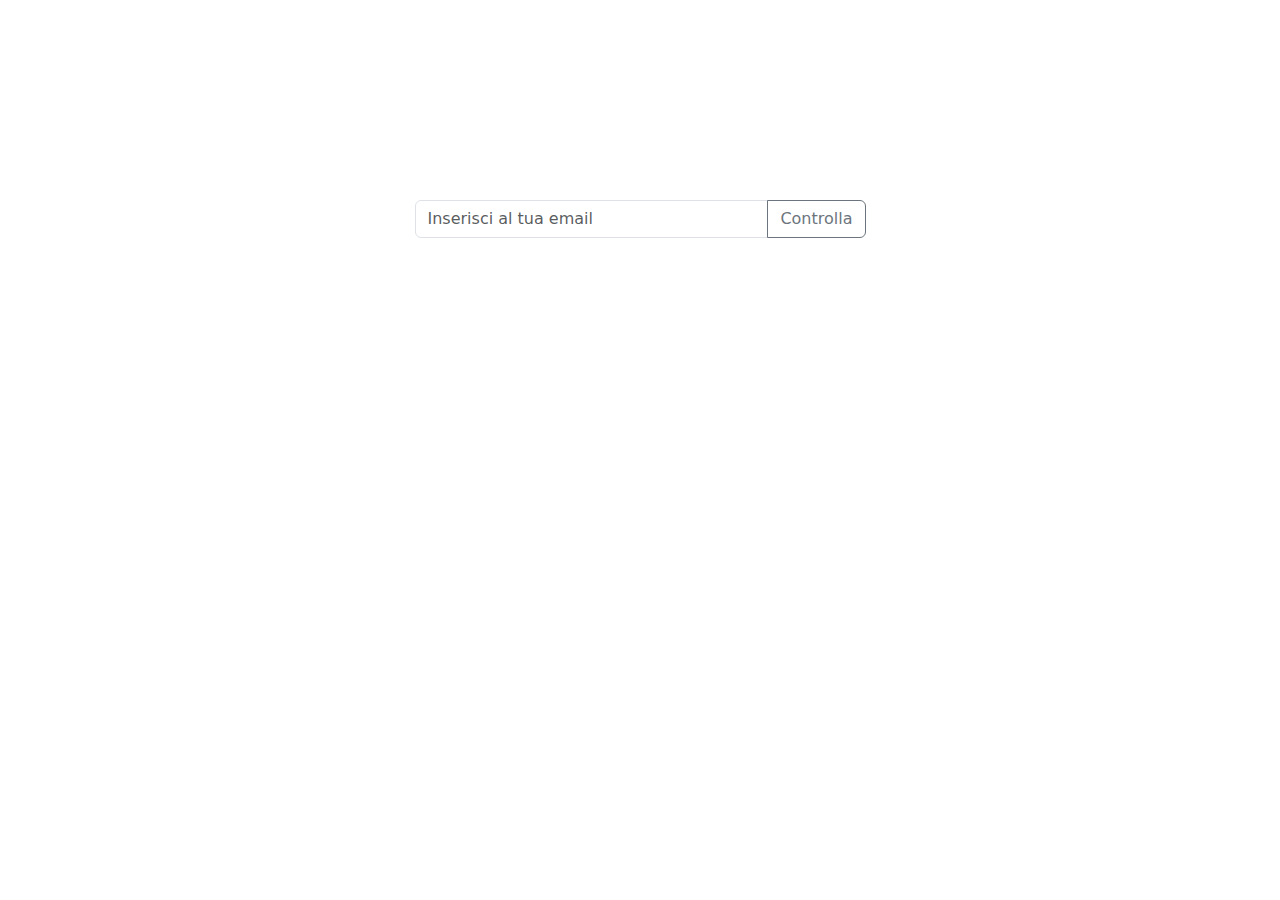
<file: index.html>
<!DOCTYPE html>
<html lang="en">
<head>
    <meta charset="UTF-8">
    <meta name="viewport" content="width=device-width, initial-scale=1.0">
    <link href="./css/style.css" rel="stylesheet">
    <link href="https://cdn.jsdelivr.net/npm/bootstrap@5.3.3/dist/css/bootstrap.min.css" rel="stylesheet" integrity="sha384-QWTKZyjpPEjISv5WaRU9OFeRpok6YctnYmDr5pNlyT2bRjXh0JMhjY6hW+ALEwIH" crossorigin="anonymous">
    <title>Document</title>
</head>
<body>
    <div class="container">
        <div class="row">
            <div class="col-5 m-auto">
                <div class="input-group mb-3">
                    <input type="email" class="form-control" placeholder="Inserisci al tua email" aria-label="Recipient's username" aria-describedby="button-addon2">
                    <button class="btn btn-outline-secondary" type="button" id="button-addon2">Controlla</button>
                  </div>
            </div>
        </div>
    </div>
    <script type="text/javascript" src="./js/myscript.js"></script>
</body>
</html>
</file>
<file: css/style.css>
*{
    margin:0;
    padding: 0;
    box-sizing: border-box;
}
div{
    margin-top: 100px;
}
</file>
